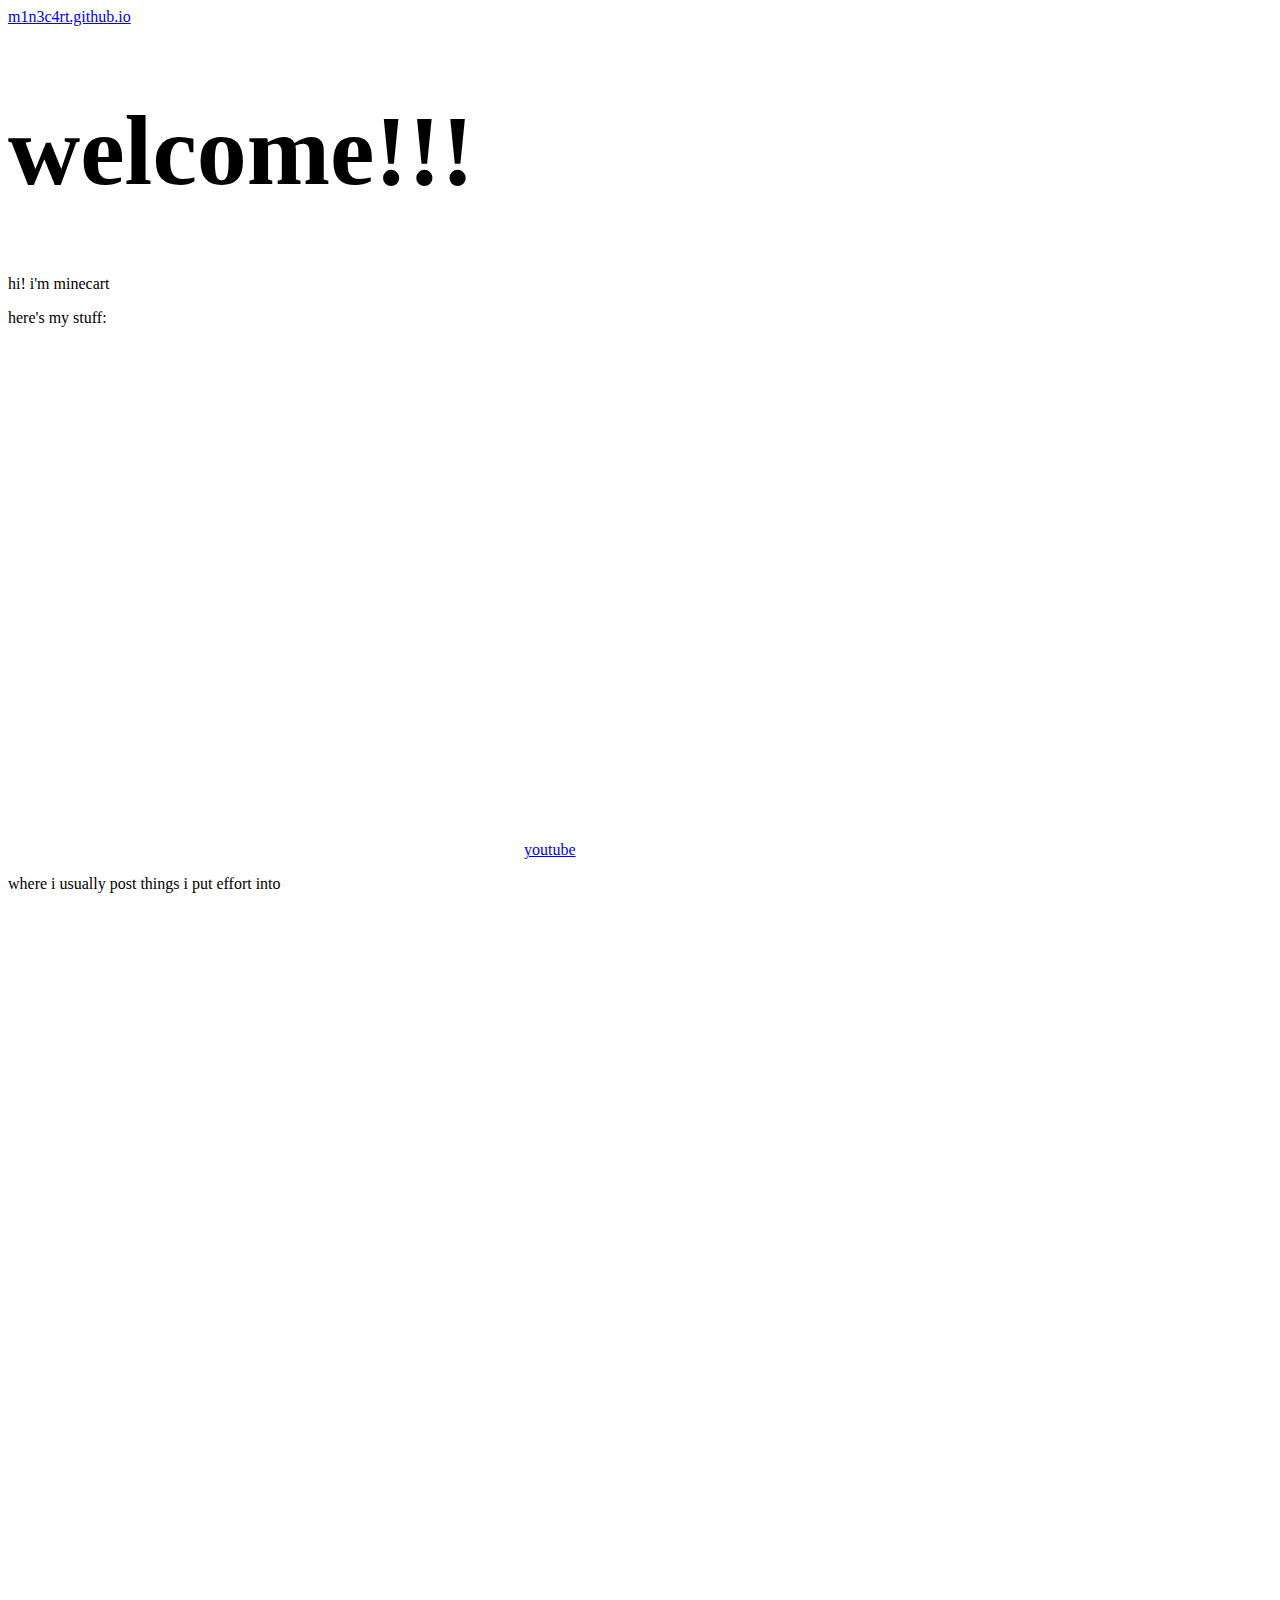
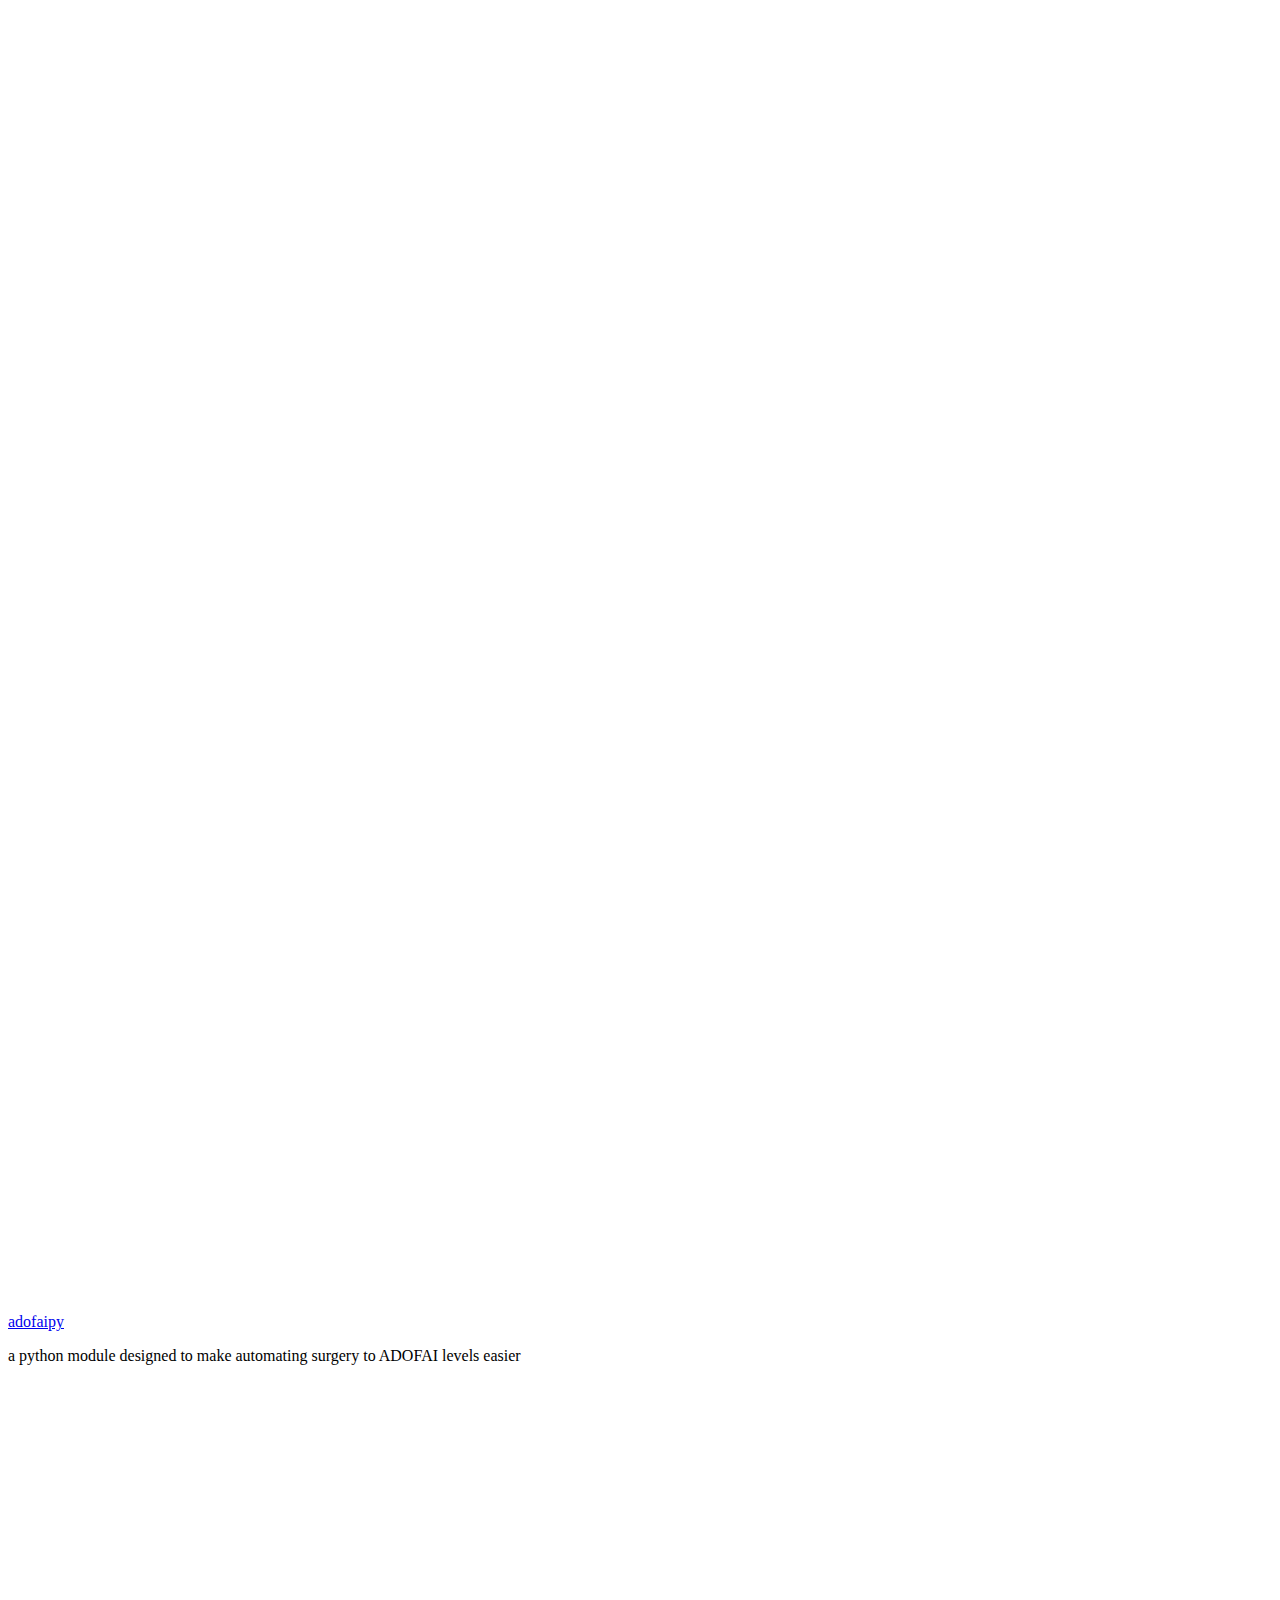
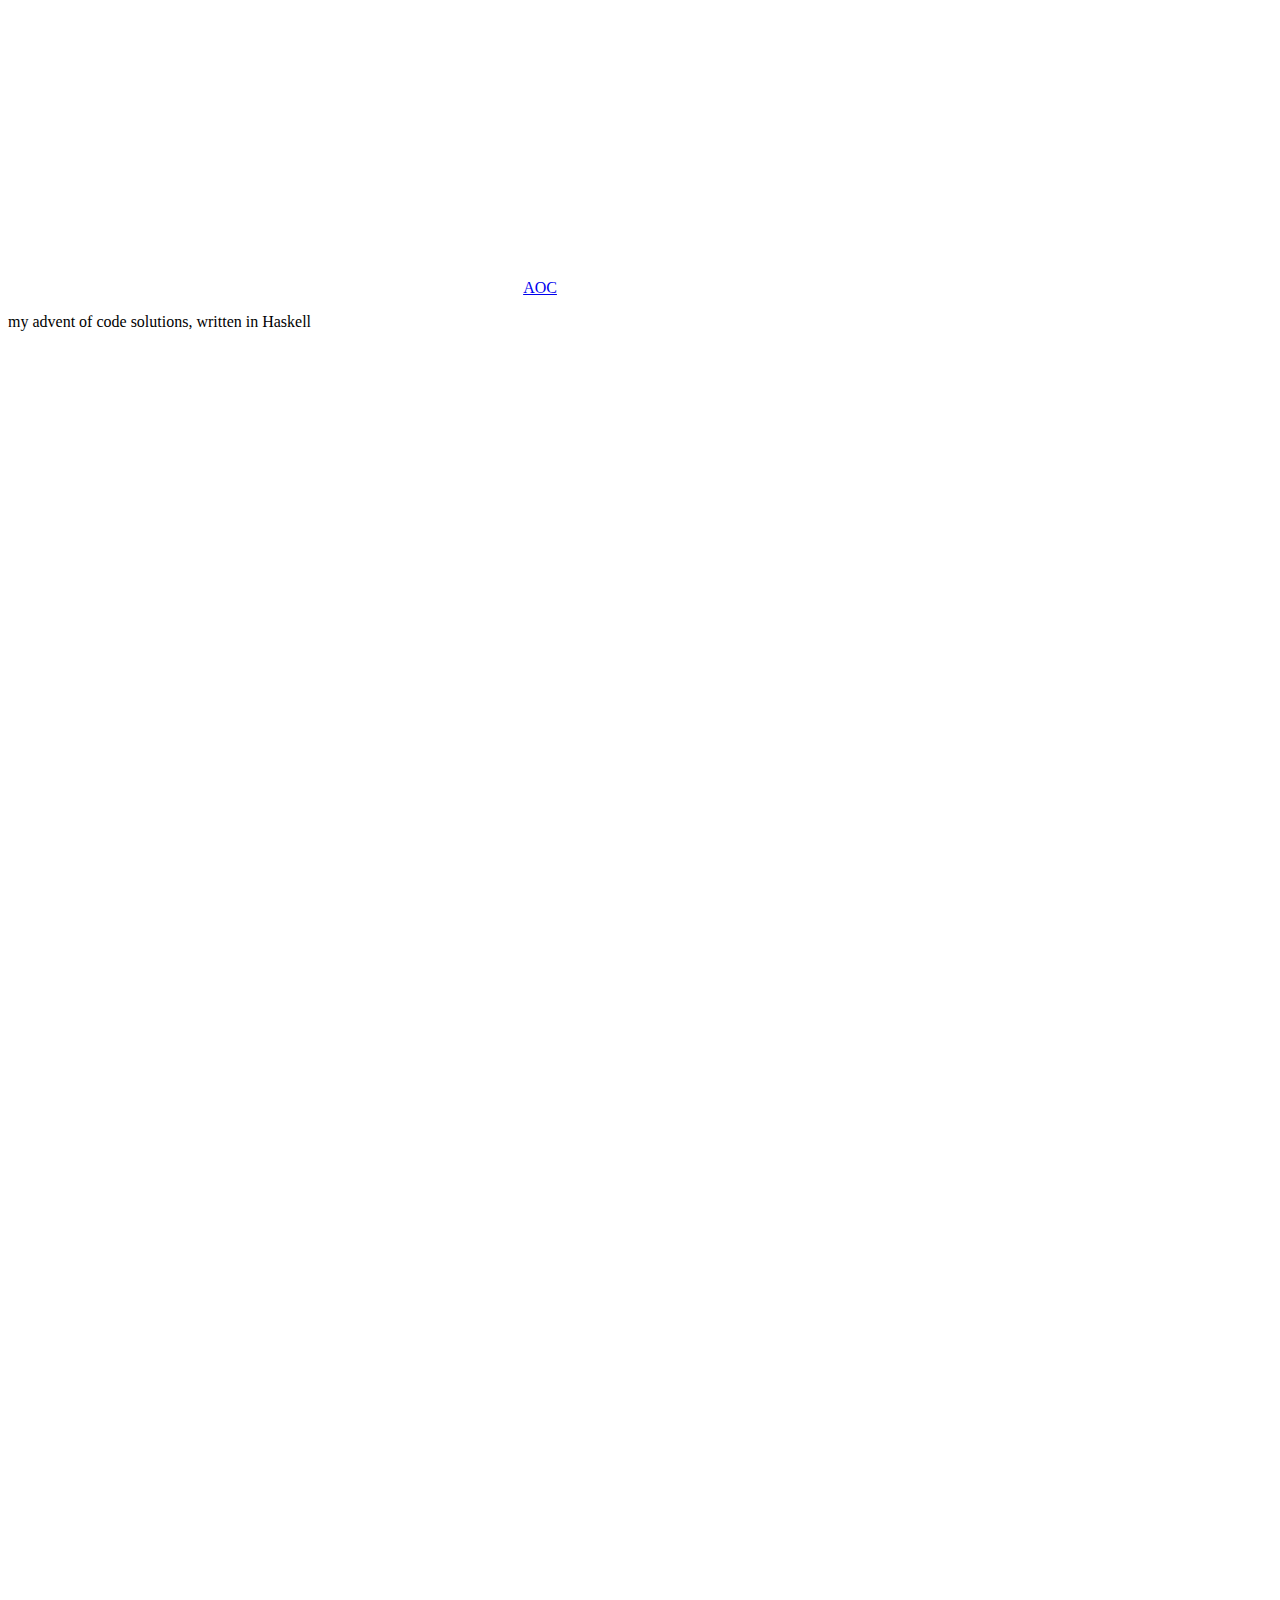
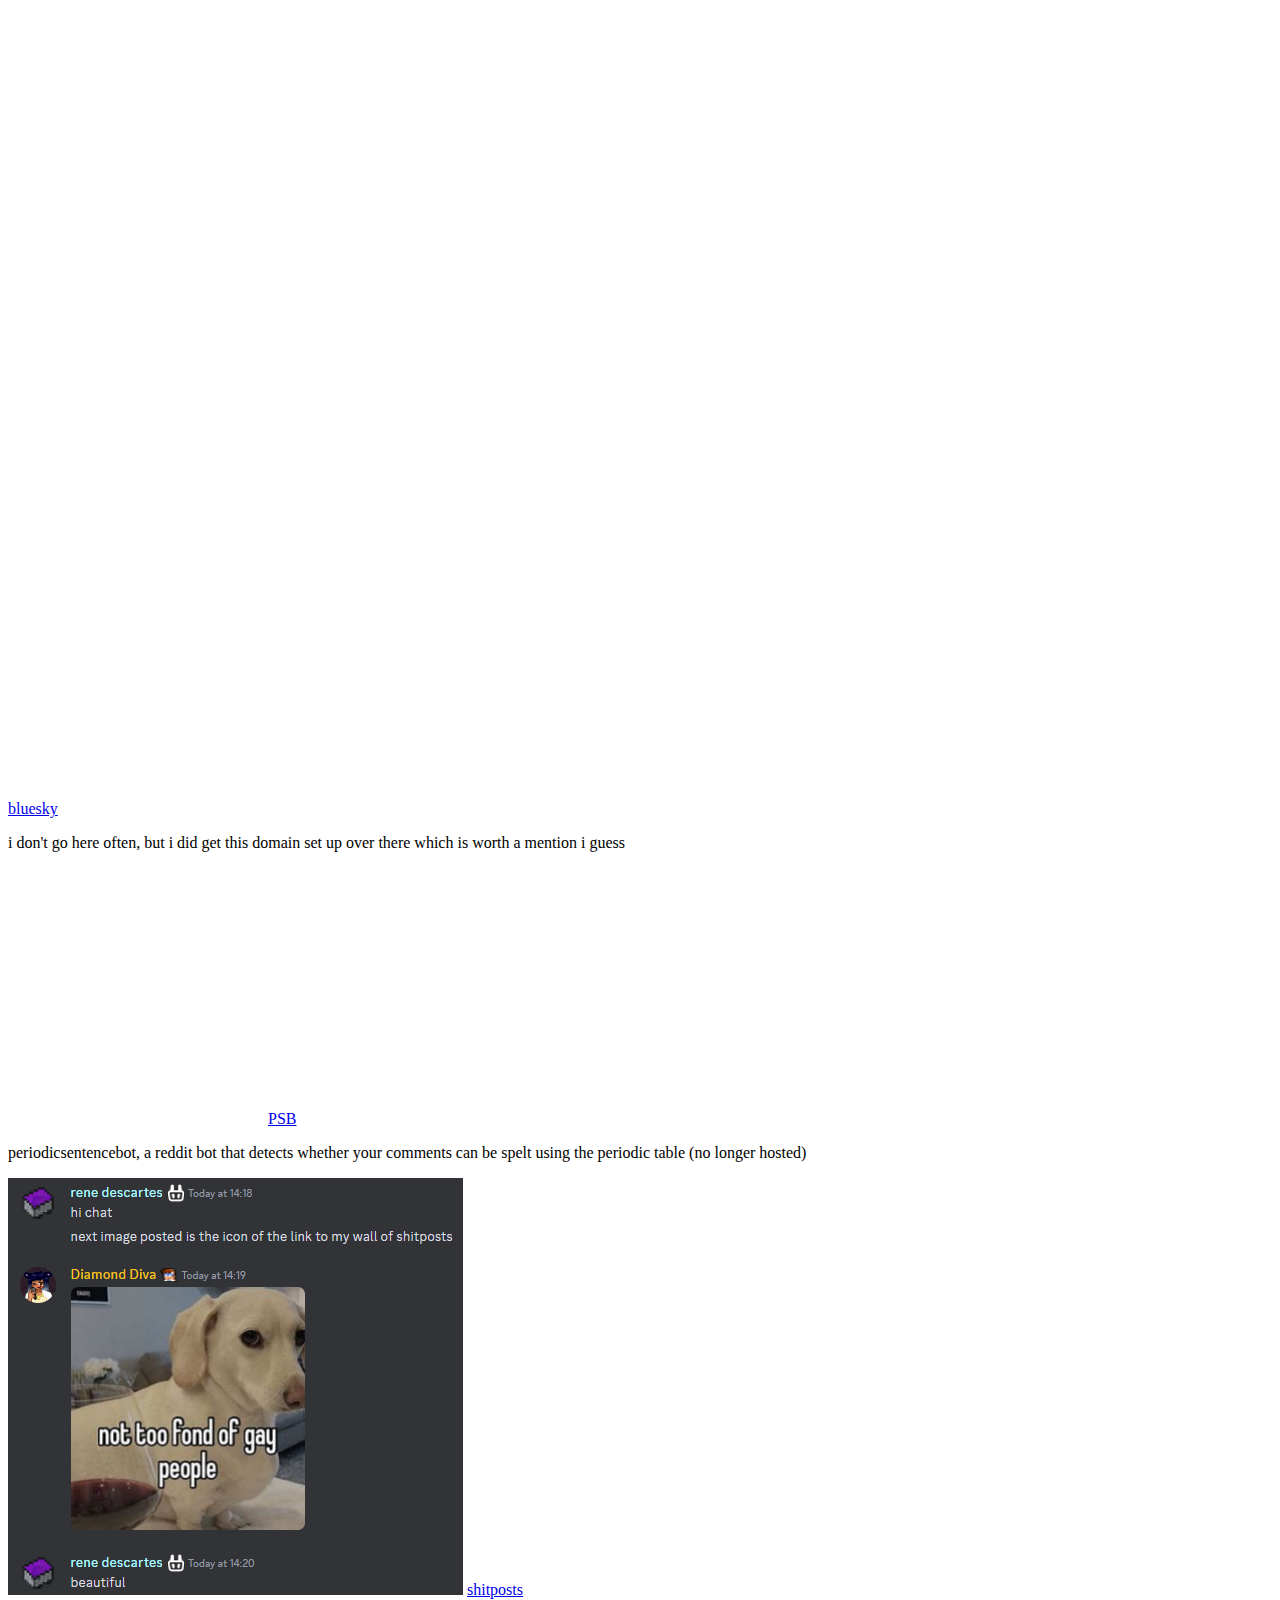
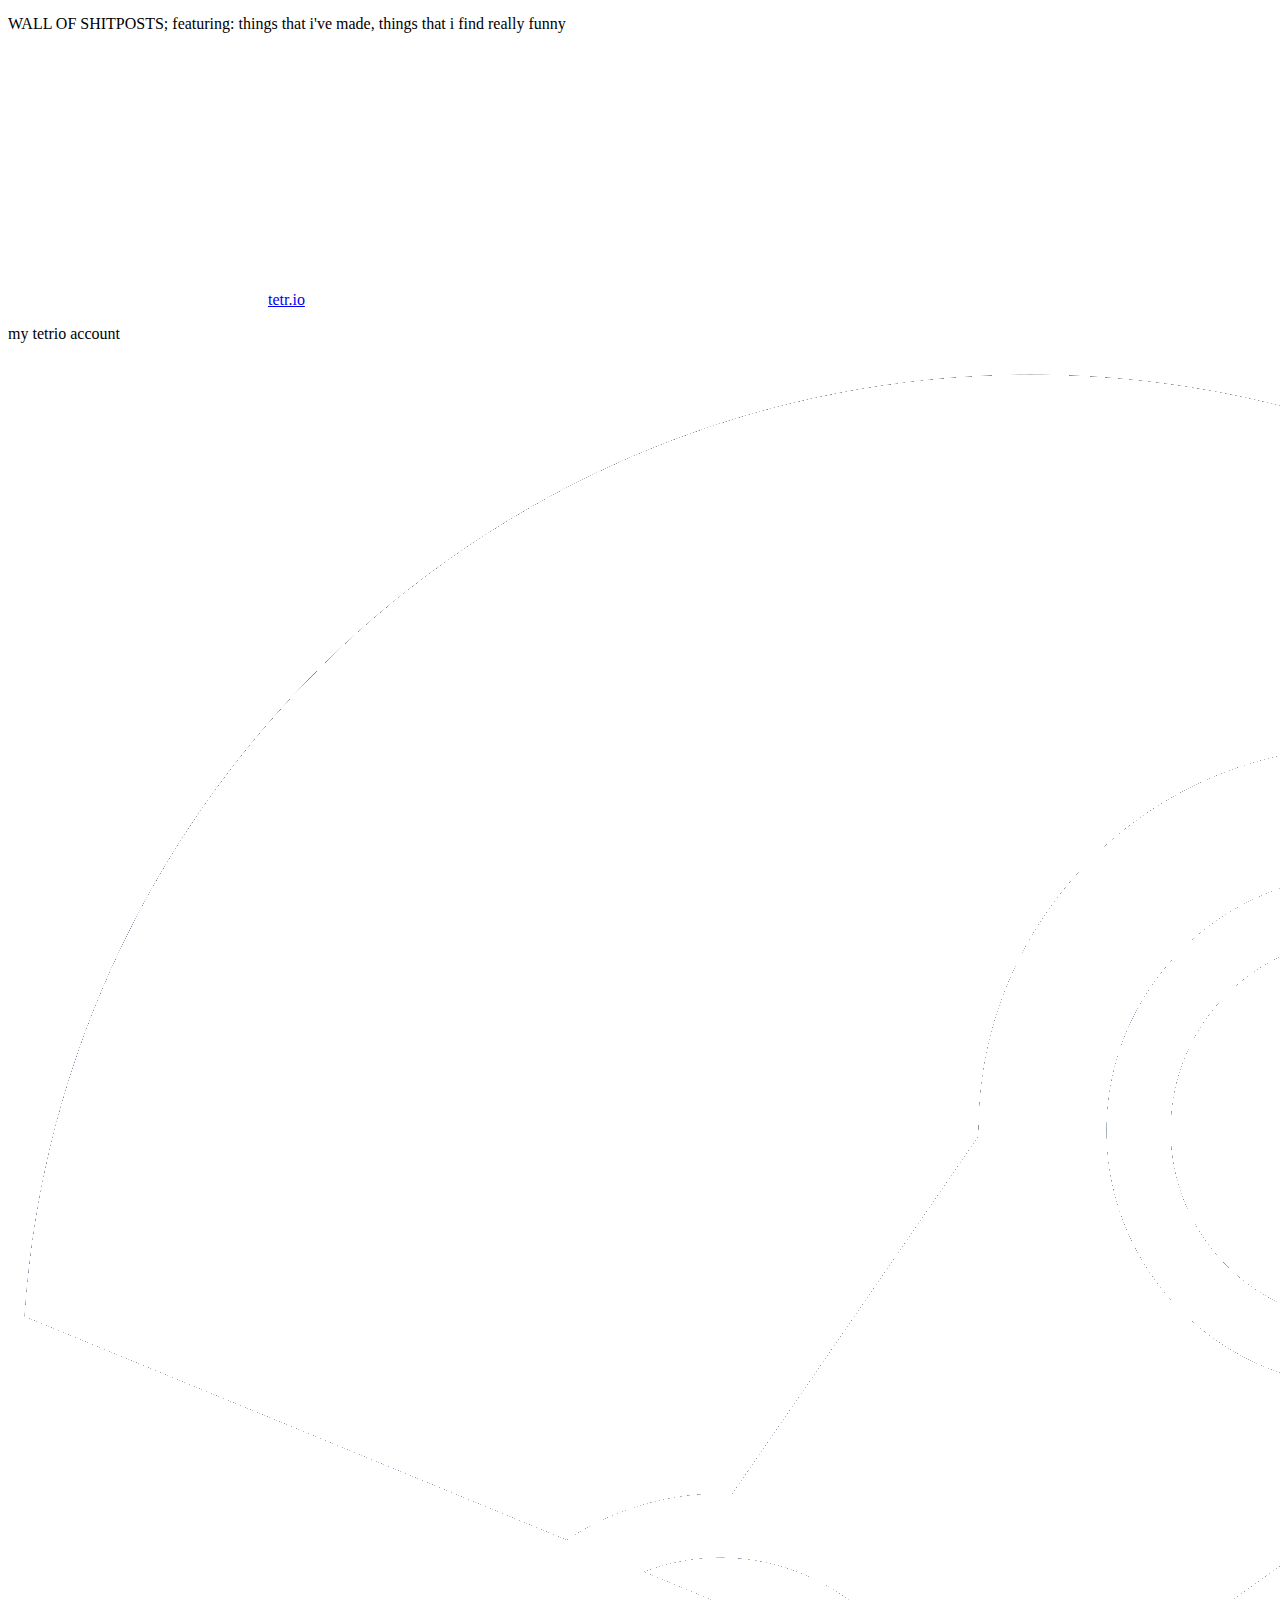
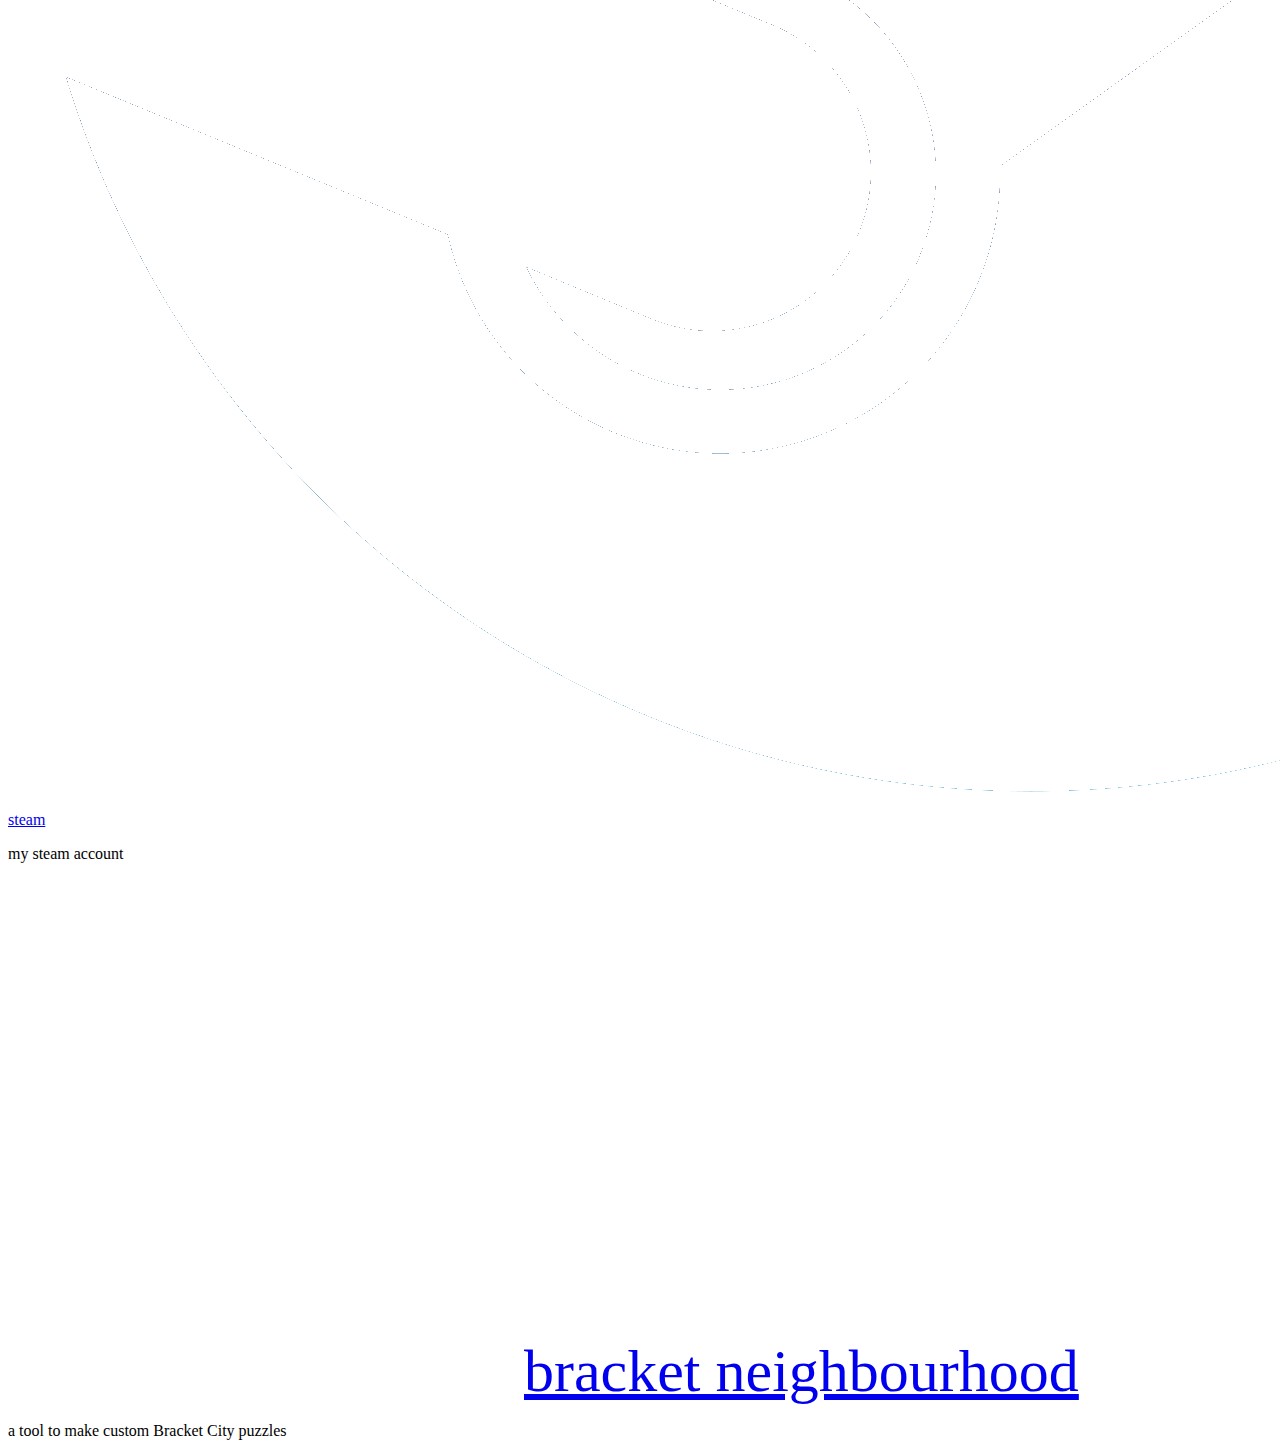
<file: index.html>
<!DOCTYPE html>
	<html>
		<head>
			<title>m1n3c4rt.github.io</title>
			<link rel="stylesheet" type="text/css" href="web.css">
			<link rel="stylesheet" type="text/css" href="stylesheet.css">
			<link rel="shortcut icon" type="image/x-icon" href="favicon.ico">
			<meta charset=“UTF-8”>
        	<meta name=“viewport” content=“width=device-width, initial-scale=1.0”>
        	<meta http-equiv=“X-UA-Compatible” content=“ie=edge”>
			<meta property="og:title" content="m1n3c4rt.github.io | homepage" />
			<meta property="og:url" content="https://m1n3c4rt.github.io" />
			<meta property="og:image" content="https://cdn.discordapp.com/attachments/901769673920634921/1332686595182170143/MINECART-transparent.png?ex=6796289c&is=6794d71c&hm=326f7b4631c573c55c5be1e6ea3faf178762fe40274f80d8da05fb768e389144&" />
			<meta property="og:description" content="my website !!" />
			<meta name="theme-color" content="#b592db">
		</head>
	<body>
		<div class="heading">
			<a class="text_heading" href="#">m1n3c4rt.github.io</a>
		</div>
		<h1>welcome!!!</h1>
		<p class="text_general">hi! i'm minecart</p>
		<p class="text_general">here's my stuff:</p>
		<div class="stuff">
			<div class="thing">
				<img class="thing_image" src="youtube.png">
				<a class="thing_title" href="https://www.youtube.com/@m1n3c4rt" target="_blank">youtube</a>
				<p class="thing_desc">where i usually post things i put effort into</p>
			</div>
			<div class="thing">
				<img class="thing_image" src="adofaipylogo.png">
				<a class="thing_title" href="https://pypi.org/project/adofaipy" target="_blank">adofaipy</a>
				<p class="thing_desc">a python module designed to make automating surgery to ADOFAI levels easier</p>
			</div>
			<div class="thing">
				<img class="thing_image" src="aoc.png">
				<a class="thing_title" href="https://github.com/M1n3c4rt/adventofcode" target="_blank">AOC</a>
				<p class="thing_desc">my advent of code solutions, written in Haskell</p>
			</div>
			<div class="thing">
				<img class="thing_image" src="bksy.png">
				<a class="thing_title" href="https://bsky.app/profile/m1n3c4rt.github.io" target="_blank">bluesky</a>
				<p class="thing_desc">i don't go here often, but i did get this domain set up over there which is worth a mention i guess</p>
			</div>
			<div class="thing">
				<img class="thing_image" src="psb.png">
				<a class="thing_title" href="https://new.reddit.com/user/PeriodicSentenceBot/?sort=hot" target="_blank">PSB</a>
				<p class="thing_desc">periodicsentencebot, a reddit bot that detects whether your comments can be spelt using the periodic table (no longer hosted)</p>
			</div>
			<div class="thing">
				<img style="filter: none" class="thing_image" src="shitpost_logo.png">
				<a class="thing_title" href="shitpost.html">shitposts</a>
				<p class="thing_desc">WALL OF SHITPOSTS; featuring: things that i've made, things that i find really funny</p>
			</div>
			<div class="thing">
				<img class="thing_image" src="tetrio.png">
				<a class="thing_title" href="https://ch.tetr.io/u/m1n3c4rt" target="_blank">tetr.io</a>
				<p class="thing_desc">my tetrio account</p>
			</div>
			<div class="thing">
				<img class="thing_image" src="steamlogo.png">
				<a class="thing_title" href="steam://steamcommunity.com/profiles/76561199088551818/" target="_blank">steam</a>
				<p class="thing_desc">my steam account</p>
			</div>
			<div class="thing">
				<img class="thing_image" src="bracketcity.png">
				<a class="thing_title" href="bracketcity.html" style="font-size: 60px;">bracket neighbourhood</a>
				<p class="thing_desc">a tool to make custom Bracket City puzzles</p>
			</div>
		</div>
	</body>
</html>
</file>
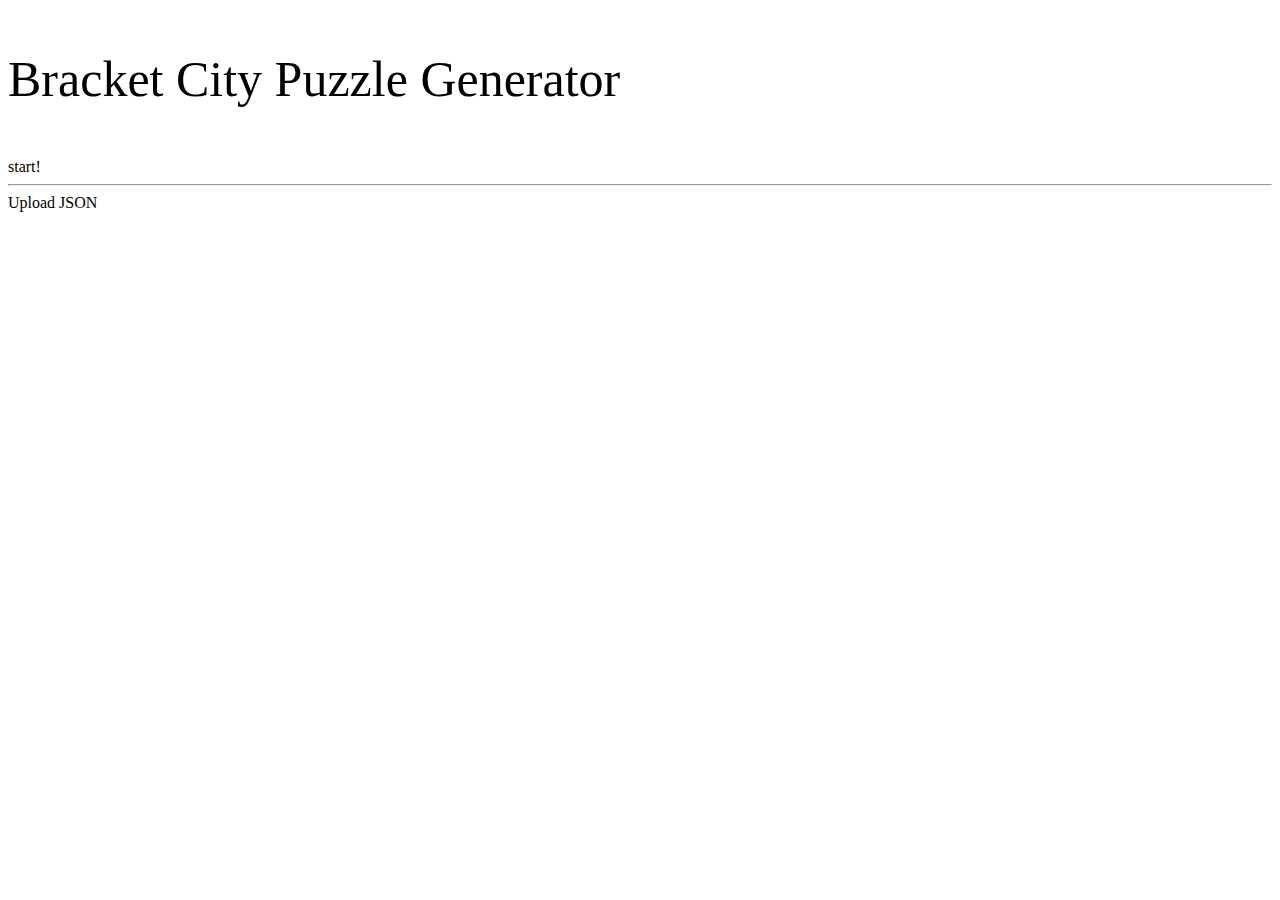
<file: bracketcity-generate.html>
<!DOCTYPE html>
	<html>
		<head>
			<title>m1n3c4rt.github.io</title>
			<link rel="stylesheet" type="text/css" href="web.css">
			<link rel="stylesheet" type="text/css" href="stylesheet.css">
			<link rel="shortcut icon" type="image/x-icon" href="favicon.ico">
        	<meta name=“viewport” content=“width=device-width, initial-scale=1.0”>
        	<meta http-equiv=“X-UA-Compatible” content=“ie=edge”>
			<meta property="og:title" content="m1n3c4rt.github.io" />
			<meta property="og:url" content="https://m1n3c4rt.github.io/bracketcity-generate.html" />
			<meta property="og:image" content="https://cdn.discordapp.com/attachments/901769673920634921/1332686595182170143/MINECART-transparent.png?ex=6796289c&is=6794d71c&hm=326f7b4631c573c55c5be1e6ea3faf178762fe40274f80d8da05fb768e389144&" />
			<meta property="og:description" content="custom bracket city puzzle generator !!" />
			<meta name="theme-color" content="#b592db">
		</head>
        <body onload="renderInit()">
            <p id="title" style="font-size: 50px;">Bracket City Puzzle Generator</p>
            <a class="bracketcitybutton" id="startbutton" onclick="init()">start!</button>
        </body>
		<script>
			var tree = {"final":"","subhints":[]}

			function renderInit() {
				var head = document.createElement("div")
				head.setAttribute("id","mainHead")
				head.appendChild(document.createElement("hr"))
				uplink = document.createElement("a")
				uplink.setAttribute("class","bracketcitybutton")
				uplink.setAttribute("id","uplink")
				uplink.setAttribute("onclick","promptUpload()")
				uplink.appendChild(document.createTextNode("Upload JSON"))
				head.appendChild(uplink)
				document.body.appendChild(head)
			}

			function init() {
				var p = prompt("Enter headline:","")
				tree.final = p
				tree.subhints = []
				const startbutton = document.getElementById("startbutton")
				startbutton.parentNode.removeChild(startbutton)
				renderTree()
			}

			function promptDownload() {
				var hashed = hashTree(tree)
				s = JSON.stringify(hashed)
				const file = new File([s],"bracket_city_puzzle.json")
				downloadFile(file)
			}

			function promptUpload() {
				var input = document.createElement("input")
				input.type = "file"
				var file = undefined
				input.onchange = e => {
					file = e.target.files[0]; 
	
					if (!file) {
						alert("No file selected. Please choose a file.", "error");
						return;
					}
	
					if (!file.type.startsWith("application/json")) {
						alert("Unsupported file type. Please select a JSON file.", "error");
						return;
					}
	
					// Read the file
					const reader = new FileReader();
					reader.onload = () => {
						var fileText = reader.result;
						tree = JSON.parse(fileText)
						try { renderTree() } catch { alert("Error reading the file. Please try again."); renderInit() }
					};
					reader.onerror = () => {
						alert("Error reading the file. Please try again.", "error");
					};
					reader.readAsText(file);
				}
				input.click();
			}

			function hashTree(t) {
				var newTree = structuredClone(t)
				if ("answer" in newTree) {
					newTree.answer = caesarCipher(newTree.answer,900)
				}
				for (let i = 0; i < t.subhints.length; i++) {
					newTree.subhints[i] = hashTree(newTree.subhints[i])
				}
				return newTree
			}

			function isClean() {
				return document.getElementsByClassName("bracketcityerror").length == 0
			}

			function renderTree() {
				try {
					document.body.removeChild(document.getElementById("mainHead"))
				} catch {

				}
				var head = document.createElement("div")
				head.setAttribute("id","mainHead")
				head.appendChild(document.createTextNode(tree.final))
				head.appendChild(createEditButton([]))
				head.appendChild(createAddButton([]))
				
				if (getBrackets(tree.final).some(x => x < 0 || x >= tree.subhints.length)) {
					var error = document.createElement('div')
					error.appendChild(document.createTextNode("Some brackets in this hint ("+String(getBrackets(tree.final).filter(x => x < 0 || x >= tree.subhints.length))+") do not exist! Try adding a bracket."))
					error.setAttribute("class","bracketcityerror")
				}
				
				duplicates = getBrackets(tree.final).filter((e, i, a) => a.indexOf(e) !== i)
				if (duplicates.length != 0) {
					var error = document.createElement('div')
					error.appendChild(document.createTextNode("Bracket numbers can't appear more than once in the same hint! ("+String(duplicates)+")"))
					error.setAttribute("class","bracketcityerror")
				}

				if (duplicates.length != 0 || getBrackets(tree.final).some(x => x < 0 || x >= tree.subhints.length)) {
					head.appendChild(error)
					head.appendChild(document.createElement("br"))
					head.setAttribute("class","bracketcitylistitem bracketcityinvalid")
				} else {
					head.setAttribute("class","bracketcitylistitem")
				}

				head.appendChild(document.createElement("br"))
				var subList = document.createElement("ol")
				subList.setAttribute("start",0)
				for (let i = 0; i < tree.subhints.length; i++) {
					const element = tree.subhints[i];
					subList.appendChild(renderSubTree(element,[i],getBrackets(tree.final)))
				}
				head.appendChild(subList)
				document.body.appendChild(head)
				head.appendChild(document.createElement("hr"))
				uplink = document.createElement("a")
				uplink.setAttribute("class","bracketcitybutton")
				uplink.setAttribute("id","uplink")
				uplink.setAttribute("onclick","promptUpload()")
				uplink.appendChild(document.createTextNode("Upload JSON"))
				head.appendChild(uplink)

				if (isClean()) {
					downlink = document.createElement("a")
					downlink.setAttribute("class","bracketcitybutton")
					downlink.setAttribute("id","downlink")
					downlink.setAttribute("onclick","promptDownload()")
					downlink.appendChild(document.createTextNode("Download JSON"))
					head.appendChild(downlink)
				}
				document.body.appendChild(head)
			}

			function renderSubTree(subtree,crumbs,parentbrackets) {
				var head = document.createElement("li")
				head.appendChild(document.createTextNode(subtree.answer))
				sep = document.createElement('span')
				sep.setAttribute("class","bracketcityseparator")
				sep.appendChild(document.createTextNode('|'))
				head.appendChild(sep)
				head.appendChild(document.createTextNode(subtree.hint))
				head.appendChild(createEditAnswerButton(crumbs))
				head.appendChild(createEditHintButton(crumbs))
				head.appendChild(createRemoveButton(crumbs))
				head.appendChild(createAddButton(crumbs))
				head.appendChild(document.createElement("br"))

				if (getBrackets(subtree.hint).some(x => x < 0 || x >= subtree.subhints.length)) {
					var error = document.createElement('div')
					error.appendChild(document.createTextNode("Some brackets in this hint ("+String(getBrackets(subtree.hint).filter(x => x < 0 || x >= subtree.subhints.length))+") do not exist! Try adding a bracket."))
					error.setAttribute("class","bracketcityerror")
				}

				if (!parentbrackets.includes(crumbs.slice(-1)[0])) {
					var error = document.createElement('div')
					error.appendChild(document.createTextNode("This bracket is an orphan! Try adding ["+String(crumbs.slice(-1)[0])+"] somewhere in the parent bracket."))
					error.setAttribute("class","bracketcityerror")
				}
				
				duplicates = getBrackets(subtree.hint).filter((e, i, a) => a.indexOf(e) !== i)
				if (duplicates.length != 0) {
					var error = document.createElement('div')
					error.appendChild(document.createTextNode("Bracket numbers can't appear more than once in the same hint! ("+String(duplicates)+")"))
					error.setAttribute("class","bracketcityerror")
				}

				if (duplicates.length != 0 || !parentbrackets.includes(crumbs.slice(-1)[0]) || getBrackets(subtree.hint).some(x => x < 0 || x >= subtree.subhints.length)) {
					head.appendChild(error)
					head.appendChild(document.createElement("br"))
					head.setAttribute("class","bracketcitylistitem bracketcityinvalid")					
				} else {
					head.setAttribute("class","bracketcitylistitem")
				}

				var subList = document.createElement("ol")
				subList.setAttribute("start",0)
				for (let i = 0; i < subtree.subhints.length; i++) {
					const element = subtree.subhints[i];
					subList.appendChild(renderSubTree(element,crumbs.concat(i),getBrackets(subtree.hint)))
				}
				head.appendChild(subList)
				return head
			}

			function createEditButton(crumbs) {
				b = document.createElement("a")
				b.setAttribute("class","bracketcitybutton bracketcitybuttonstart")
				b.setAttribute("id","edit")
				b.setAttribute("onclick","edit()")
				b.appendChild(document.createTextNode("Edit"))
				return b
			}

			function createEditAnswerButton(crumbs) {
				b = document.createElement("a")
				b.setAttribute("class","bracketcitybutton bracketcitybuttonstart")
				b.setAttribute("id","editAnswer-["+String(crumbs)+"]")
				b.setAttribute("onclick","editAnswer(["+String(crumbs)+"])")
				b.appendChild(document.createTextNode("Edit Answer"))
				return b
			}

			function createEditHintButton(crumbs) {
				b = document.createElement("a")
				b.setAttribute("class","bracketcitybutton")
				b.setAttribute("id","editHint-["+String(crumbs)+"]")
				b.setAttribute("onclick","editHint(["+String(crumbs)+"])")
				b.appendChild(document.createTextNode("Edit Hint"))
				return b
			}

			function createRemoveButton(crumbs) {
				b = document.createElement("a")
				b.setAttribute("class","bracketcitybutton")
				b.setAttribute("id","remove-["+String(crumbs)+"]")
				b.setAttribute("onclick","remove(["+String(crumbs)+"])")
				b.appendChild(document.createTextNode("Remove"))
				return b
			}

			function createAddButton(crumbs) {
				b = document.createElement("a")
				b.setAttribute("class","bracketcitybutton")
				b.setAttribute("id","add-["+String(crumbs)+"]")
				b.setAttribute("onclick","add(["+String(crumbs)+"])")
				b.appendChild(document.createTextNode("Add Bracket"))
				return b
			}

			function edit() {
				var n = prompt("New headline:",tree.final)
				if (n != null) {
					tree.final = n
				}
				renderTree()
			}

			function editAnswer(crumbs) {
				var current = tree
				for (let i = 0; i < crumbs.length; i++) {
					const crumb = crumbs[i];
					current = current.subhints[crumb]
				}
				var n = prompt("New answer:",current.answer)
				if (n != null) {
					current.answer = n
				}
				renderTree()
			}

			function editHint(crumbs) {
				var current = tree
				for (let i = 0; i < crumbs.length; i++) {
					const crumb = crumbs[i];
					current = current.subhints[crumb]
				}
				var n = prompt("New hint:",current.hint)
				if (n != null) {
					current.hint = n.replaceAll(/(?<=\[)0+(?=\d)/g,"")
				}
				renderTree()
			}

			function remove(crumbs) {
				var current = tree
				for (let i = 0; i < crumbs.length; i++) {
					const crumb = crumbs[i];
					if (i == crumbs.length - 1) {
						current.subhints.splice(crumb,1)
					} else {
						current = current.subhints[crumb]
					}
				}
				renderTree()
			}

			function add(crumbs) {
				var current = tree
				for (let i = 0; i < crumbs.length; i++) {
					const crumb = crumbs[i];
					current = current.subhints[crumb]
				}
				current.subhints.push({"answer":"Sample answer","hint":"Sample hint","subhints":[]})
				renderTree()
			}

			function getBrackets(str) {
				try {
					return [...str.matchAll(/\[\d+\]/g)].flat().map(x => parseInt(x.slice(1,-1)))
				} catch {
					return []
				}
			}

			function caesarCipher(s,n) {
				return s.split("").map(x => String.fromCharCode(x.charCodeAt(0)+n)).join("")
			}

			function downloadFile(file) {
				const link = document.createElement('a');
				link.style.display = 'none';
				link.href = URL.createObjectURL(file);
				link.download = file.name;

				document.body.appendChild(link);
				link.click();

				setTimeout(() => {
					URL.revokeObjectURL(link.href);
					link.parentNode.removeChild(link);
				}, 0);
			}
		</script>
    </html>
</file>
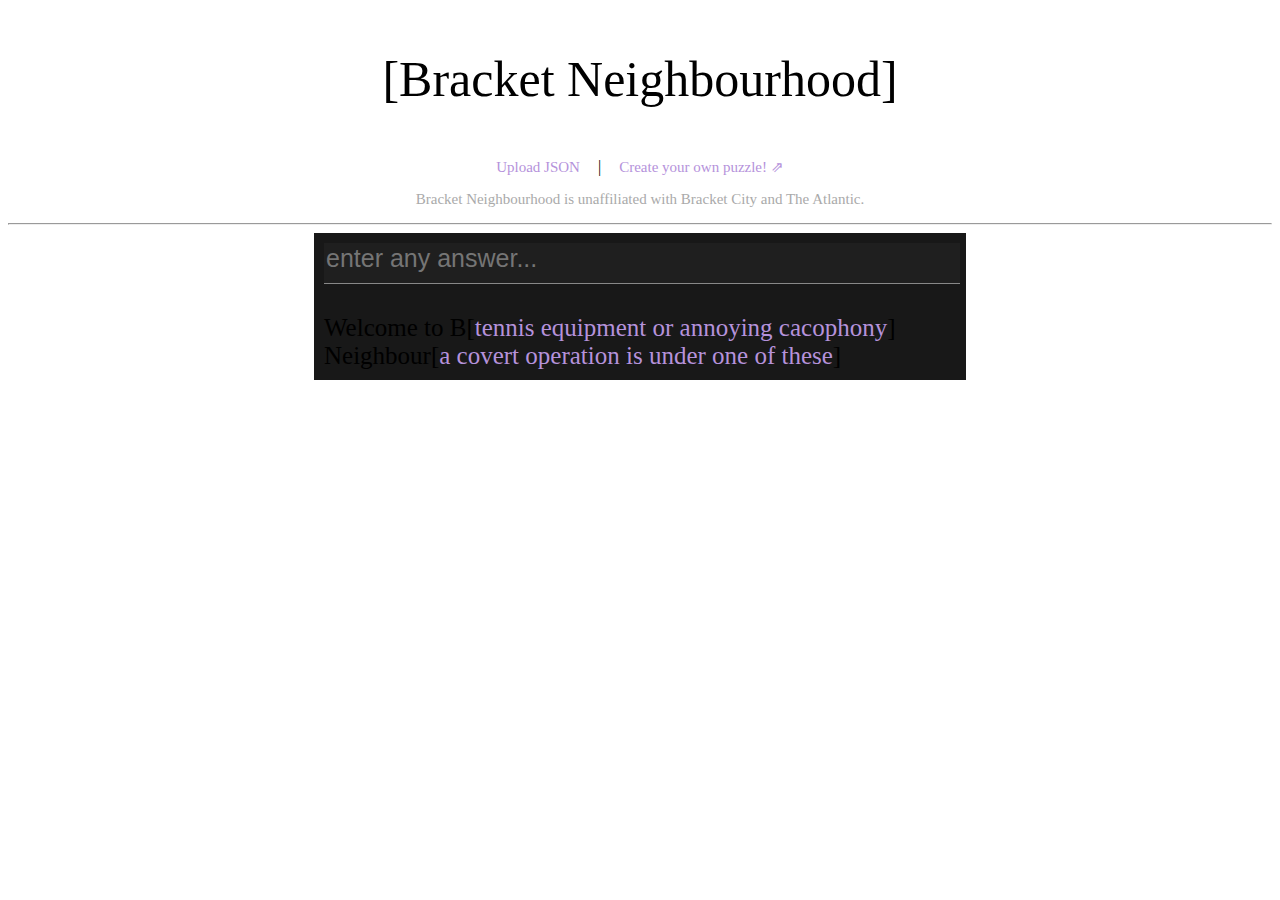
<file: bracketcity.html>
<!DOCTYPE html>
<html>
    <head>
        <title>m1n3c4rt.github.io</title>
        <link rel="stylesheet" type="text/css" href="web.css">
        <link rel="stylesheet" type="text/css" href="bracketcity.css">
        <link rel="stylesheet" type="text/css" href="stylesheet.css">
        <link rel="shortcut icon" type="image/x-icon" href="favicon.ico">
        <meta name=“viewport” content=“width=device-width, initial-scale=1.0”>
        <meta http-equiv=“X-UA-Compatible” content=“ie=edge”>
        <meta property="og:title" content="m1n3c4rt.github.io | bracket neighbourhood" />
        <meta property="og:url" content="https://m1n3c4rt.github.io/bracketcity-generate.html" />
        <meta property="og:image" content="https://cdn.discordapp.com/attachments/901769673920634921/1332686595182170143/MINECART-transparent.png?ex=6796289c&is=6794d71c&hm=326f7b4631c573c55c5be1e6ea3faf178762fe40274f80d8da05fb768e389144&" />
        <meta property="og:description" content="play custom bracket city puzzles !!" />
        <meta name="theme-color" content="#b592db">
    </head>
    <body onload="renderTree()">
        <p id="title" style="font-size: 50px; text-align: center;">[Bracket Neighbourhood]</p>
        <span class="bracketcitylinks">
            <a style="display: inline;" class="startbutton bracketcitybutton" id="startbutton" onclick="promptUpload()">Upload JSON</a>
            |
            <a style="display: inline;" class="startbutton bracketcitybutton" id="startbutton" href="bracketcity-generate.html">Create your own puzzle! ⇗</a>
        </span>
        <p class="smalltext">Bracket Neighbourhood is unaffiliated with Bracket City and The Atlantic.</p>
        <hr>
    </body>
    <script src="bracketcity.js"></script>
</html>
</file>
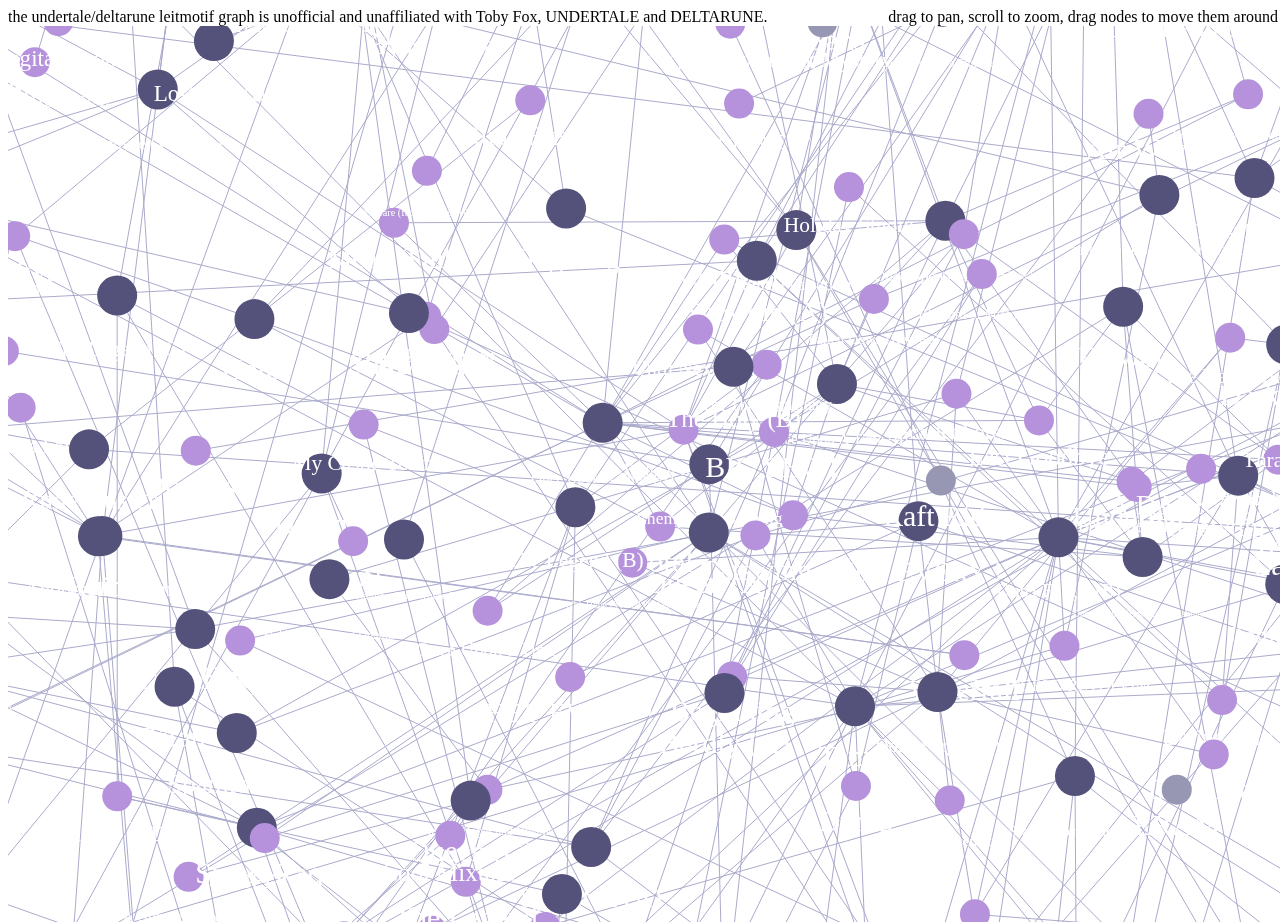
<file: utdr-leitmotif-graph.html>
<!DOCTYPE html>
<html>
	<head>
		<title>m1n3c4rt.github.io</title>
		<link rel="stylesheet" type="text/css" href="web.css">
		<link rel="stylesheet" type="text/css" href="utdr-leitmotif-graph.css">
		<link rel="stylesheet" type="text/css" href="stylesheet.css">
		<link rel="shortcut icon" type="image/x-icon" href="favicon.ico">
		<meta name=“viewport” content=“width=device-width, initial-scale=1.0”>
		<meta http-equiv=“X-UA-Compatible” content=“ie=edge”>
		<meta property="og:title" content="m1n3c4rt.github.io | undertale/deltarune leitmotif graph" />
		<meta property="og:url" content="https://m1n3c4rt.github.io/utdr-leitmotif-graph.html" />
		<meta property="og:image" content="" />
		<meta property="og:description" content="graph of the undertale/deltarune ost !!" />
		<meta name="theme-color" content="#b592db">
	</head>
	<body onload="draw()" style="position: fixed;">
		<div id="t1">the undertale/deltarune leitmotif graph is unofficial and unaffiliated with Toby Fox, UNDERTALE and DELTARUNE.</div>
		<div id="t2">drag to pan, scroll to zoom, drag nodes to move them around</div>
		<br/>
		<!-- <div id="t3">debugtext</div> -->
		<canvas id="canvas" width="1920" height="1080"></canvas>
	</body>
	<script src="utdr-leitmotif-graph.js"></script>
</html>
</file>
<file: web.css>
h1 {
  font-size: 100px;
}
</file>
<file: stylesheet.css>
/*! Generated by Font Squirrel (https://www.fontsquirrel.com) on November 19, 2024 */

@font-face {
    font-family: 'profontwindowsregular';
    src: url('pfw-webfont.woff2') format('woff2'),
         url('pfw-webfont.woff') format('woff');
    font-weight: normal;
    font-style: normal;
}
</file>
<file: bracketcity.css>
.startbutton {
  display: block;
  text-decoration: none;
}

.bracketcitylinks {
  display: block;
  max-width: fit-content;
  margin-left: auto !important;
  margin-right: auto !important;
}

.bracketcitybutton {
  margin: 10px;
  padding: 4px;
  color: #b592db;
  font-size: 15px;
}

.bracketcitybutton:hover, .bracketcityleaf:hover {
  text-decoration: underline;
  cursor: pointer;
}

.bracketcitymain {
  font-size: 25px;
  max-width: 50%;
  margin-left: auto;
  margin-right: auto;
  background-color: #181818;
  padding: 10px;
}

.bracketcityleaf {
  color:#b592db;
}

.bracketcityinput {
  display: block;
  width: 100%;
  background-color: #181818;
  border: none;
  border-bottom: solid 1px #888888;
  color: #cccccc;
  padding-bottom: 10px;
  margin-bottom: 10px;
  font-size: 25px;
}

.bracketcityinput:focus {
  outline: none;
  background-color: #1f1f1f;
}

.bracketcityflavor {
  padding-bottom: 20px;
  font-size: 15px;
}

.bracketcityflavorcorrect {
  color: #9ad9a5;
}

.bracketcityflavorincorrect {
  color: #d98383;
}

.bracketcitygreen {
  color: #9ad9a5;
}

.bracketcityresults {
  color: #aaaaaa;
  font-size: 15px;
}

.smalltext {
  color: #aaaaaa;
  font-size: 15px;
  max-width: fit-content;
  margin-left: auto;
  margin-right: auto;
}
</file>
<file: utdr-leitmotif-graph.css>
#canvas {
    padding: 0;
    margin: 0;
    touch-action: none;
}

#t1 {
    position: absolute;
    z-index: 1000;
    float: inline-start;
    backdrop-filter: blur(10px);
}

#t2 {
    position: absolute;
    z-index: 1000;
    float: right;
    right: 10px;
    backdrop-filter: blur(10px);
}
</file>
